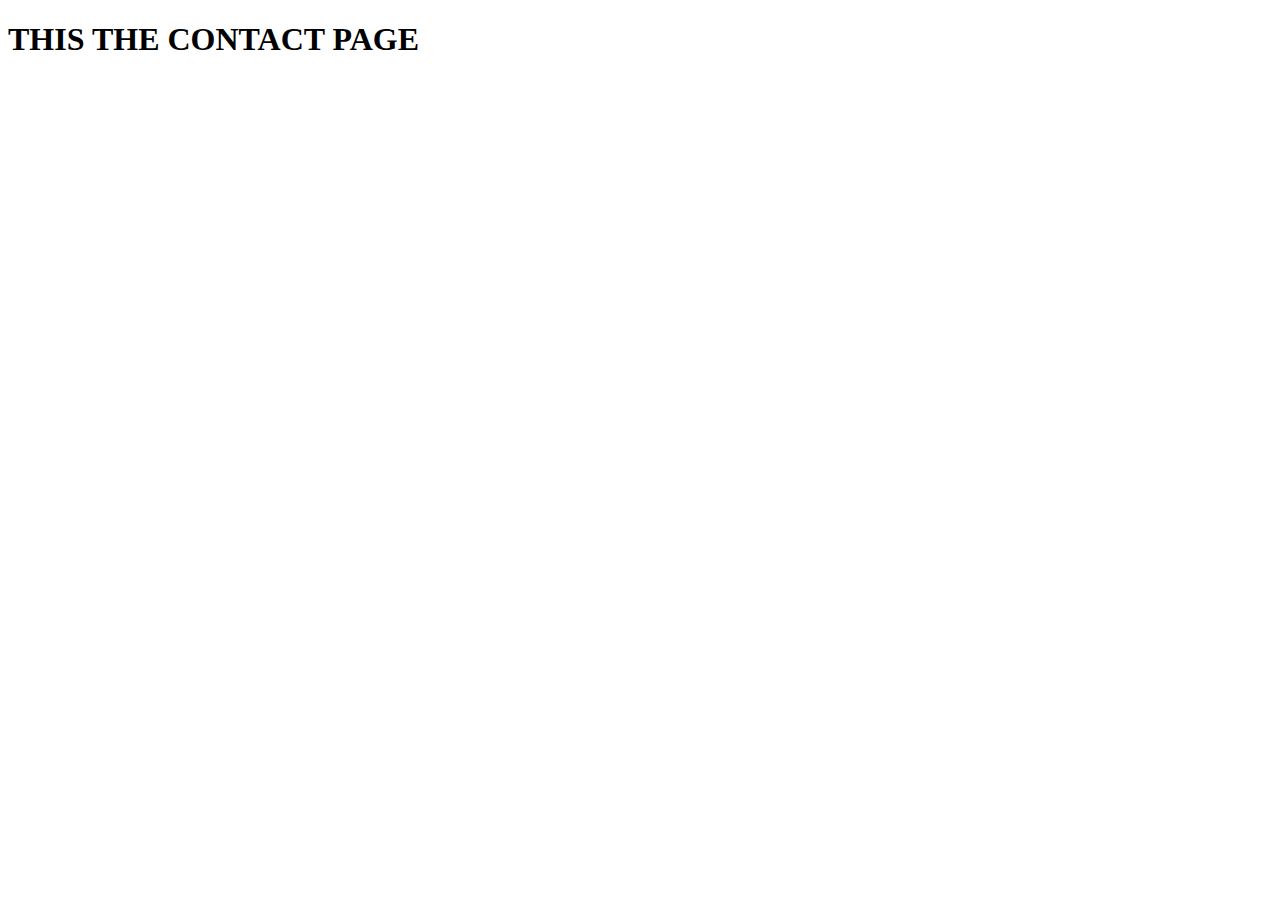
<file: contact.html>
<!DOCTYPE html>
<html lang="en">
<head>
    <meta charset="UTF-8">
    <meta http-equiv="X-UA-Compatible" content="IE=edge">
    <meta name="viewport" content="width=device-width, initial-scale=1.0">
    <title>Contact</title>
</head>
<body>
    
    <h1>THIS THE CONTACT PAGE</h1>
    
</body>
</html>
</file>
